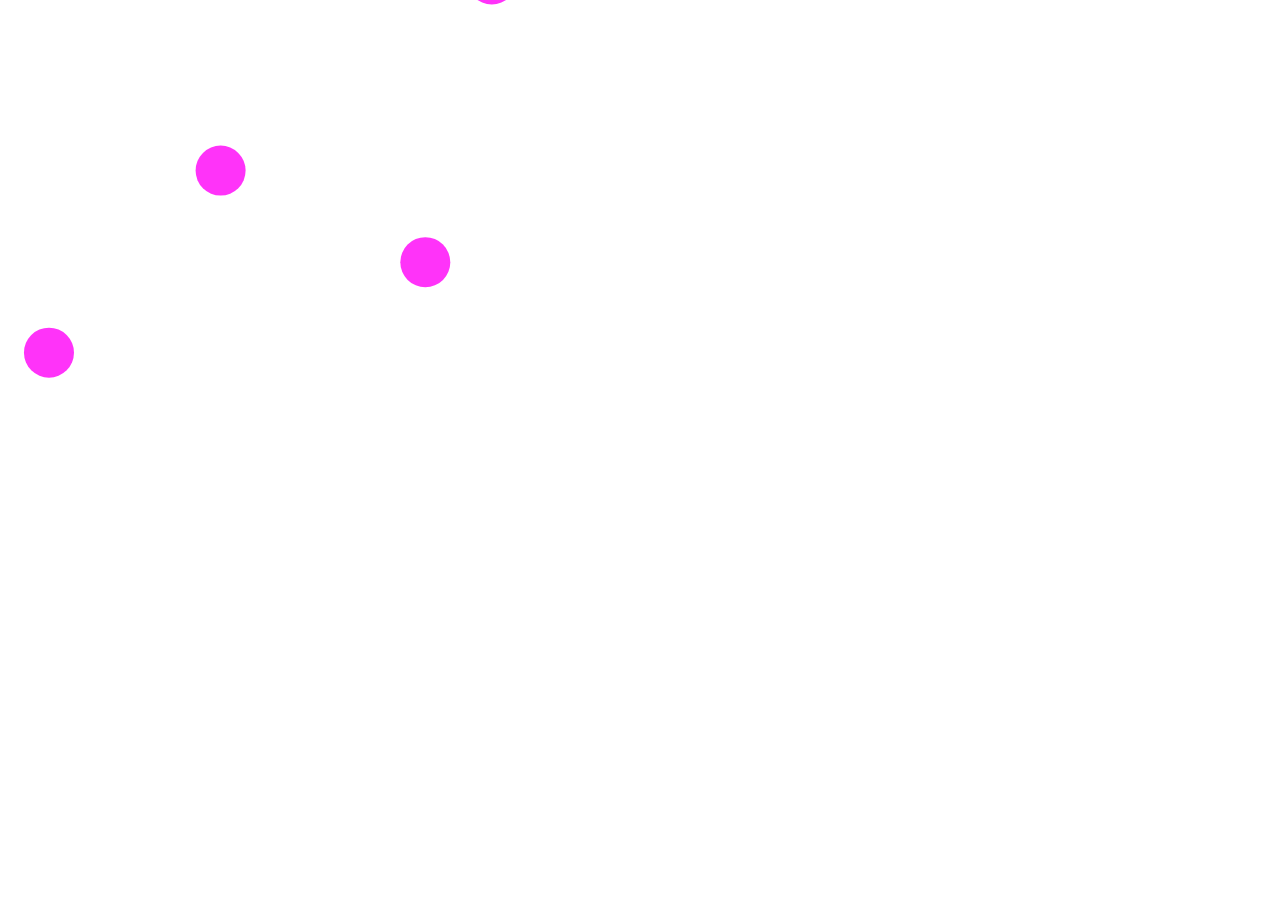
<file: Index.html>
<!DOCTYPE html>
<html lang="en">
<head>
  <meta charset="UTF-8">
  <meta name="viewport" content="width=device-width, initial-scale=1.0">
  <title>Kartu Ucapan Ramadhan</title>
  <link rel="stylesheet" href="styles.css">
  <link rel="preconnect" href="https://fonts.googleapis.com">
  <link rel="preconnect" href="https://fonts.gstatic.com" crossorigin>
  <link href="https://fonts.googleapis.com/css2?family=Noto+Sans:ital,wght@0,100..900;1,100..900&display=swap" rel="stylesheet">
</head>
<body>
  <div class="garden">
    <div class="flower" id="flower1"></div>
    <div class="flower" id="flower2"></div>
    <div class="flower" id="flower3"></div>
    <div class="flower" id="flower4"></div>
    <div class="flower" id="flower5"></div>
    <div class="flower" id="flower6"></div>
    <div class="flower" id="flower7"></div>
    <div class="flower" id="flower8"></div>
    <div class="flower" id="flower9"></div>
  </div>
  <div class="card">
    <div class="content">
      <h1 id="greeting">Selamat Ramadhan!</h1>
        <div class="ISI">
            <p>Waktu yang fitri telah tiba, semoga Ramadhan kali ini membawa kedamaian dan kebahagiaan bagi kita semua.</p>
            <p> - [Susanto] - </p>
            <button class="btn"><a href="NEXT/Index.html">Next Pages</a></button>
        </div>
     </div>
  </div>
  <audio id="bg-music" autoplay loop>
    <source src="audio1.mp3" type="audio/mp3">
  </audio>

  <script src="script.js"></script>
</body>
</html>
</file>
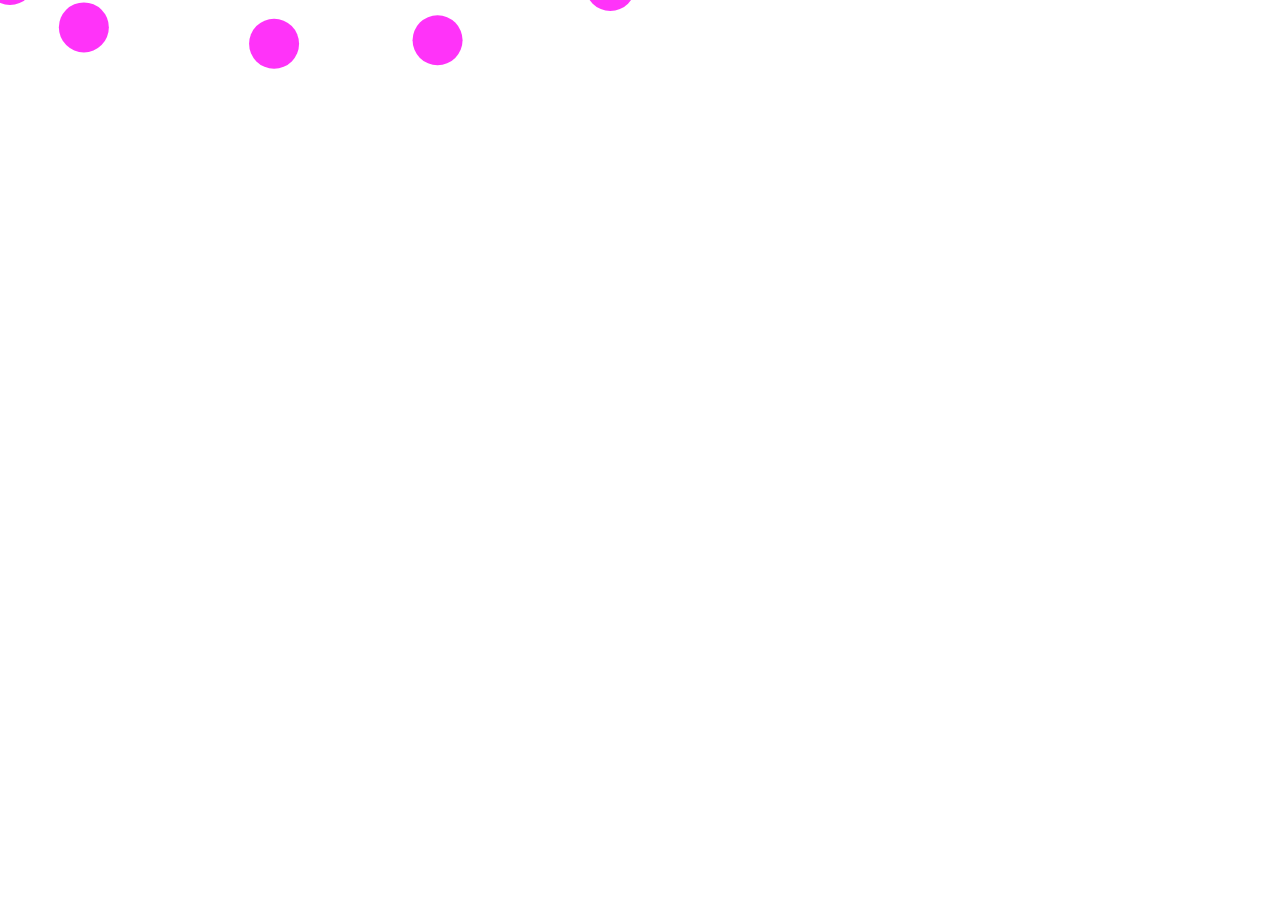
<file: NEXT/Nexr2/Index2.html>
<!DOCTYPE html>
<html lang="en">
<head>
  <meta charset="UTF-8">
  <meta name="viewport" content="width=device-width, initial-scale=1.0">
  <title>Kartu Ucapan Ramadhan</title>
  <link rel="stylesheet" href="styles.css">
  <link rel="preconnect" href="https://fonts.googleapis.com">
  <link rel="preconnect" href="https://fonts.gstatic.com" crossorigin>
  <link href="https://fonts.googleapis.com/css2?family=Noto+Sans:ital,wght@0,100..900;1,100..900&display=swap" rel="stylesheet">
</head>
<body>
  <div class="garden">
    <div class="flower" id="flower1"></div>
    <div class="flower" id="flower2"></div>
    <div class="flower" id="flower3"></div>
    <div class="flower" id="flower4"></div>
    <div class="flower" id="flower5"></div>
    <div class="flower" id="flower6"></div>
    <div class="flower" id="flower7"></div>
    <div class="flower" id="flower8"></div>
    <div class="flower" id="flower9"></div>
  </div>
  <div class="card">
    <div class="content">
      <h1 id="greeting">Selamat Ramadhan!</h1>
        <div class="ISI">
            <center>
                <p>Kamu Bosan,Ayok Join Ke Group Terax Dakwah</p>
                <a style="color: aqua;text-decoration: underline;" href="https://chat.whatsapp.com/HgetMSVFJ3wJR6gd0dJErq">Join Now!</a>
               <br>
               <br>
                <img style="border-radius: 300px;" width="140px" src="p2.jpg" alt="">
                <br>
                <br>
               <button class="btn"><a href="/NEXT/Index.html">Back</a></button>
            </center>
        </div>
     </div>
  </div>
  <audio id="bg-music" autoplay loop>
    <source src="/audio1.mp3" type="audio/mp3">
  </audio>

  <script src="script.js"></script>
</body>
</html>
</file>
<file: styles.css>
body {
    font-family: Arial, sans-serif;
    margin: 0;
    overflow: hidden;
    display: flex;
    justify-content: center;
    align-items: center;
    height: 100vh;
    background-image: url(https://static.vecteezy.com/system/resources/previews/006/789/295/large_2x/happy-ramadan-islamic-design-template-to-celebrate-the-month-of-ramadan-vector.jpg);
    background-position: center;
    background-size: cover;  
}
  
  .garden {
    position: fixed;
    top: 0;
    left: 0;
    width: 100%;
    height: 100%;
    z-index: -1;
  }
  
  .flower {
    position: absolute;
    width: 50px;
    height: 50px;
    background-color: rgba(255, 0, 247, 0.8); /* Warna bunga */
    border-radius: 50%;
  }
  
  .card {
    opacity: 0;
    animation: fadeIn 1s ease forwards;
    position: relative;
    z-index: 1;
    background-color: #fff;
    padding: 18px;
    border-radius: 16px;
    box-shadow: 0 4px 8px rgba(0, 0, 0, 0.1);
  }
  
  .content {
    text-align: center;
    background-color: rgba(0, 0, 0, 0.3);
    border-radius: 14px;
    padding: 14px;
  }

  .ISI {
    font-size: 18px;
    color: aliceblue;
    font-family: "Noto Sans", sans-serif;
    font-optical-sizing: auto;
    font-weight: weight;
    font-style: normal;
    font-variation-settings:
      "wdth" 100;
  }

  h1 {
    color: #333;
    animation: heartbeat 1s infinite alternate; /* Animasi detak jantung */
  }
  
  p {
    color: #666;
  }
  
  .btn {
    padding: 10px 20px;
    background-color: #111111;
    color: #fff;
    text-decoration: none;
    border-radius: 5px;
    font-weight: bold;
    transition: background-color 0.3s ease;
  }

  .btn:hover {
    background-color: rgba(0, 0, 0, 0.6);
  }

  a {
    text-decoration: none;
    color: #fff;
  }

  @keyframes fadeIn {
    from {
      opacity: 0;
      transform: translateY(-20px);
    }
    to {
      opacity: 1;
      transform: translateY(0);
    }
  }
  
  @keyframes heartbeat {
    from {
      transform: scale(1);
    }
    to {
      transform: scale(1.05);
    }
  }
</file>
<file: NEXT/Nexr2/styles.css>
body {
    font-family: Arial, sans-serif;
    margin: 0;
    overflow: hidden;
    display: flex;
    justify-content: center;
    align-items: center;
    height: 100vh;
    background-image: url(https://static.vecteezy.com/system/resources/previews/006/789/295/large_2x/happy-ramadan-islamic-design-template-to-celebrate-the-month-of-ramadan-vector.jpg);
    background-position: center;
    background-size: cover;  
}
  
  .garden {
    position: fixed;
    top: 0;
    left: 0;
    width: 100%;
    height: 100%;
    z-index: -1;
  }
  
  .flower {
    position: absolute;
    width: 50px;
    height: 50px;
    background-color: rgba(255, 0, 247, 0.8); /* Warna bunga */
    border-radius: 50%;
  }
  
  .card {
    opacity: 0;
    animation: fadeIn 1s ease forwards;
    position: relative;
    z-index: 1;
    background-color: #fff;
    padding: 18px;
    border-radius: 16px;
    box-shadow: 0 4px 8px rgba(0, 0, 0, 0.1);
  }
  
  .content {
    text-align: center;
    
  }

  .ISI {
    font-size: 18px;
    color: aliceblue;
    font-family: "Noto Sans", sans-serif;
    font-optical-sizing: auto;
    font-weight: weight;
    font-style: normal;
    font-variation-settings:
      "wdth" 100;
  }

  h1 {
    color: #333;
    animation: heartbeat 1s infinite alternate; /* Animasi detak jantung */
  }
  
  p {
    color: #666;
  }
  
  .btn {
    padding: 10px 20px;
    background-color: #111111;
    color: #fff;
    text-decoration: none;
    border-radius: 5px;
    font-weight: bold;
    transition: background-color 0.3s ease;
  }

  .btn:hover {
    background-color: rgba(0, 0, 0, 0.6);
  }

  a {
    text-decoration: none;
    color: #fff;
  }

  @keyframes fadeIn {
    from {
      opacity: 0;
      transform: translateY(-20px);
    }
    to {
      opacity: 1;
      transform: translateY(0);
    }
  }
  
  @keyframes heartbeat {
    from {
      transform: scale(1);
    }
    to {
      transform: scale(1.05);
    }
  }
</file>
